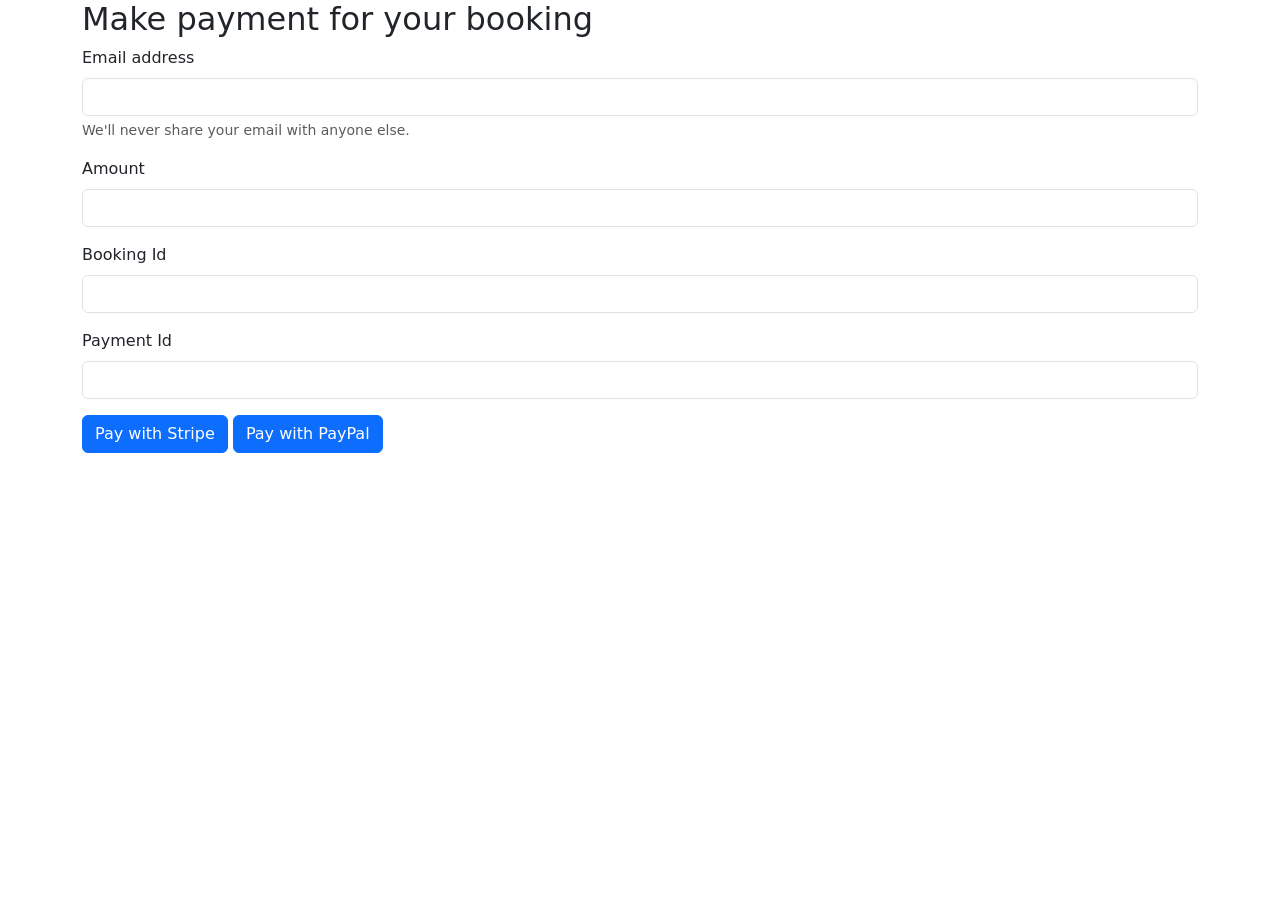
<file: payment-service/src/main/resources/templates/index.html>
<!DOCTYPE html>
<html lang="en">
<head>
    <meta charset="UTF-8">
    <meta name="viewport" content="width=device-width, initial-scale=1.0">
    <title>Payment Form</title>
    <link href="https://cdn.jsdelivr.net/npm/bootstrap@5.3.0/dist/css/bootstrap.min.css" rel="stylesheet"
          integrity="sha384-9ndCyUaIbzAi2FUVXJi0CjmCapSmO7SnpJef0486qhLnuZ2cdeRhO02iuK6FUUVM"
          crossorigin="anonymous">
</head>
<body>

<div class="container">
    <div class="row">
        <div class="col-md-12">
            <h2>Make payment for your booking</h2>
            <form id="paymentForm" th:action="@{/}" th:object="${request}" method="post">
                <div class="mb-3">
                    <label for="email" class="form-label">Email address</label>
                    <input type="email" th:field="*{email}" required class="form-control" id="email"
                           aria-describedby="emailHelp">
                    <div id="emailHelp" class="form-text">We'll never share your email with anyone else.</div>
                    <p th:if="${#fields.hasErrors('email')}" th:errors="*{email}" style="color: red"></p>
                </div>
                <div class="mb-3">
                    <label for="amount" class="form-label">Amount</label>
                    <input type="number" required th:field="*{amount}" class="form-control" id="amount"
                           th:value="${request.amount}">
                    <p th:if="${#fields.hasErrors('amount')}" th:errors="*{amount}" style="color: red"></p>
                </div>
                <div class="mb-3">
                    <label for="bookingId" class="form-label">Booking Id</label>
                    <input type="text" required th:field="*{bookingId}" class="form-control" id="bookingId"
                           th:value="${request.bookingId}">
                    <p th:if="${#fields.hasErrors('bookingId')}" th:errors="*{bookingId}" style="color: red"></p>
                </div>
                <div class="mb-3">
                    <label for="paymentId" class="form-label">Payment Id</label>
                    <input type="text" required th:field="*{paymentId}" class="form-control" id="paymentId"
                           th:value="${request.paymentId}">
                    <p th:if="${#fields.hasErrors('paymentId')}" th:errors="*{paymentId}" style="color: red"></p>
                </div>
                <button type="submit" class="btn btn-primary">Pay with Stripe</button>
                <button type="button" id="paypalButton" class="btn btn-primary">Pay with PayPal</button>
            </form>
        </div>
    </div>
</div>

<script src="https://cdn.jsdelivr.net/npm/bootstrap@5.3.0/dist/js/bootstrap.bundle.min.js"
        integrity="sha384-geWF76RCwLtnZ8qwWowPQNguL3RmwHVBC9FhGdlKrxdiJJigb/j/68SIy3Te4Bkz"
        crossorigin="anonymous"></script>

<script>
    document.getElementById("paypalButton").addEventListener("click", function () {
        var amount = document.getElementById("amount").value;
        var paymentId = document.getElementById("paymentId").value;
        var bookingId = document.getElementById("bookingId").value;
        var email = document.getElementById("email").value;

        // Verificăm dacă totalAmount nu este gol
        if (amount.trim() === "") {
            alert("Total amount is required.");
            return;
        }

        var xhr = new XMLHttpRequest();
        xhr.open("POST", "/paypal/init?totalAmount=" + encodeURIComponent(amount) + "&paymentId=" + encodeURIComponent(paymentId) + "&bookingId=" + encodeURIComponent(bookingId) + "&email=" + encodeURIComponent(email), true);
        xhr.setRequestHeader("Content-Type", "application/x-www-form-urlencoded");
        xhr.onreadystatechange = function () {
            if (xhr.readyState === 4) {
                if (xhr.status === 200) {
                    // Redirect to the provided URL
                    window.location.href = JSON.parse(xhr.responseText).redirectUrl;
                } else {
                    // Handle error response
                    console.error("Error: " + xhr.status);
                    // Optionally, display an error message to the user
                }
            }
        };

        // Nu este necesar să mai trimitem parametrii în corpul cererii, deoarece sunt trimiși deja în URL
        xhr.send();
    });

</script>

</body>
</html>
</file>
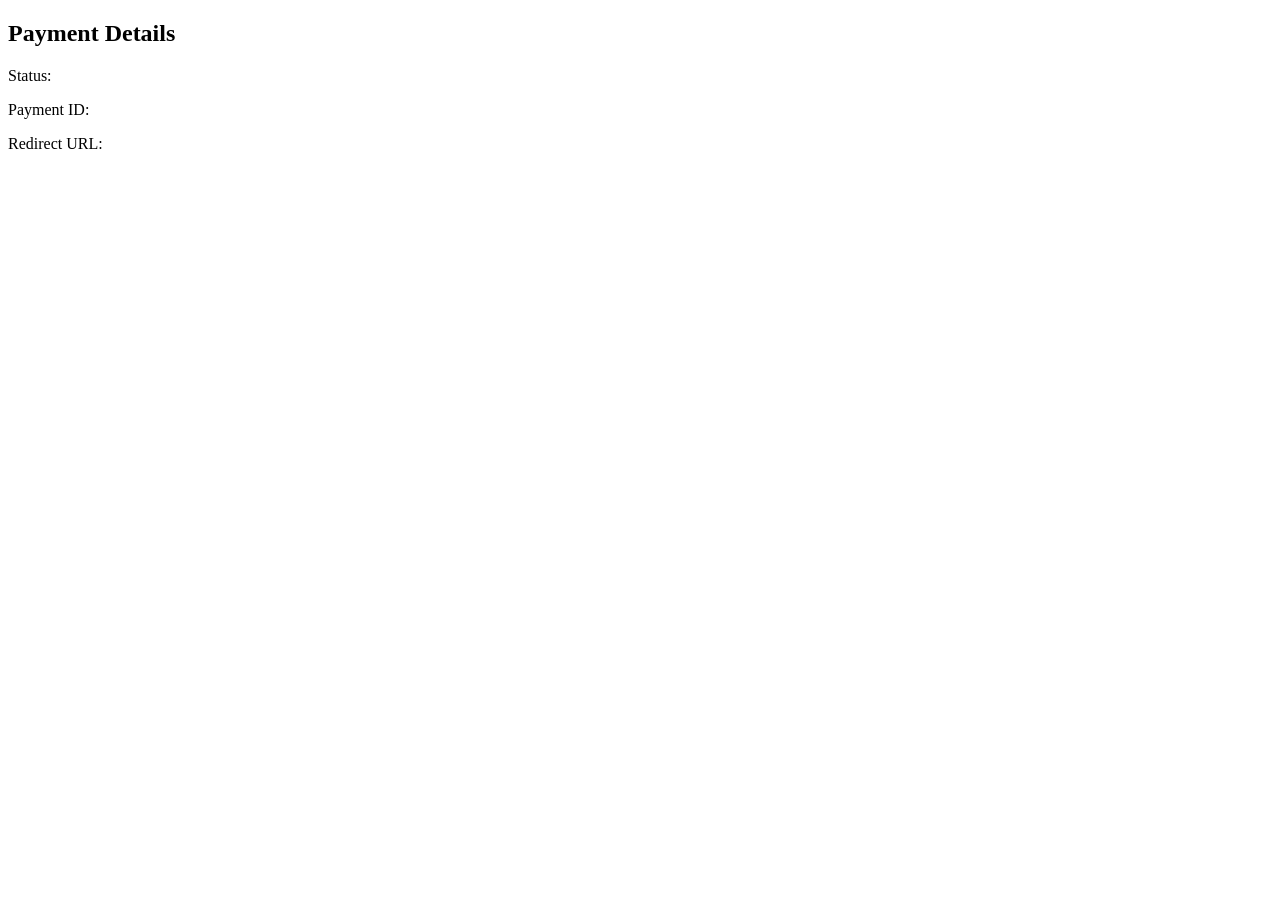
<file: payment-service/src/main/resources/templates/payment-details.html>
<!DOCTYPE html>
<html lang="en" xmlns:th="http://www.thymeleaf.org">
<head>
    <meta charset="UTF-8">
    <meta name="viewport" content="width=device-width, initial-scale=1.0">
    <title>Payment Details</title>
</head>
<body>
<h2>Payment Details</h2>
<p>Status: <span th:text="${paymentOrder.status}"></span></p>
<p>Payment ID: <span th:text="${paymentOrder.payId}"></span></p>
<p>Redirect URL: <a th:href="${paymentOrder.redirectUrl}" target="_blank" th:text="${paymentOrder.redirectUrl}"></a></p>
</body>
</html>
</file>
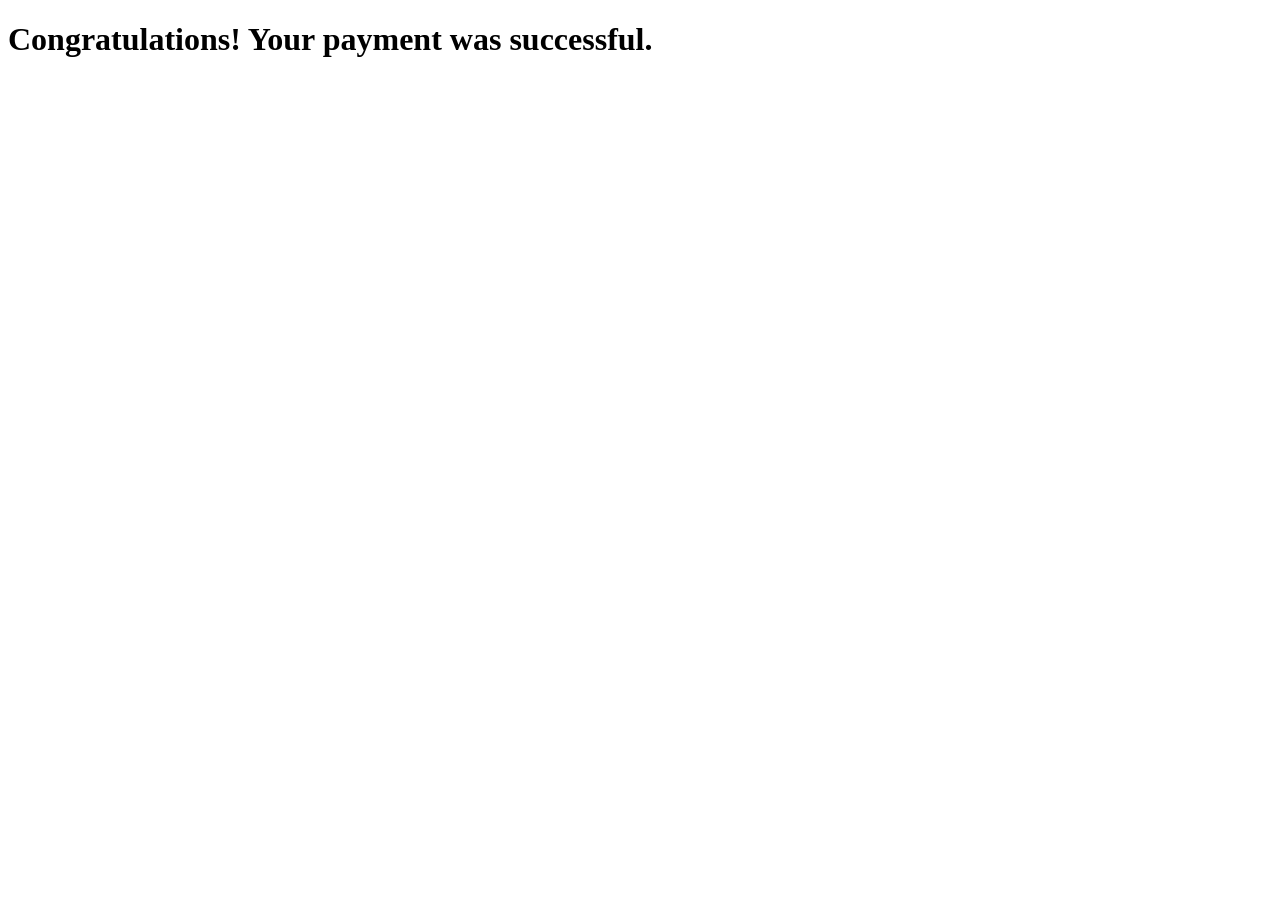
<file: payment-service/src/main/resources/templates/success.html>
<!DOCTYPE html>
<html lang="en">
<head>
    <meta charset="UTF-8">
    <meta name="viewport" content="width=device-width, initial-scale=1.0">
    <title>Payment Success</title>
</head>
<body>
<h1>Congratulations! Your payment was successful.</h1>
</body>
</html>
</file>
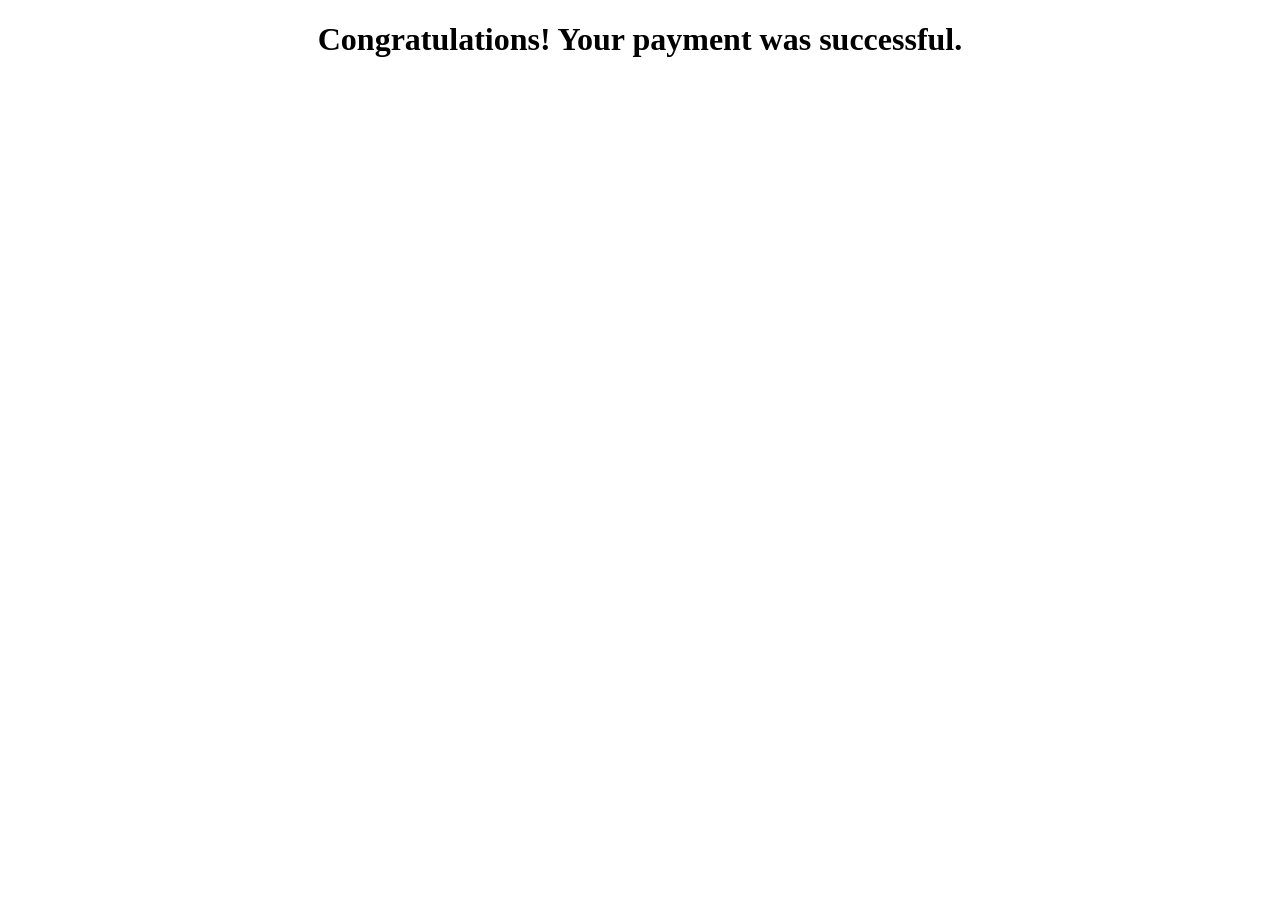
<file: payment-service/src/main/resources/templates/successPayPal.html>
<!DOCTYPE html>
<html lang="en">
<head>
    <meta charset="UTF-8">
    <title>Payment Success</title>
</head>
<body>
<div style="text-align: center">
    <h1>Congratulations! Your payment was successful.</h1>
</div>

</body>
</html>
</file>
